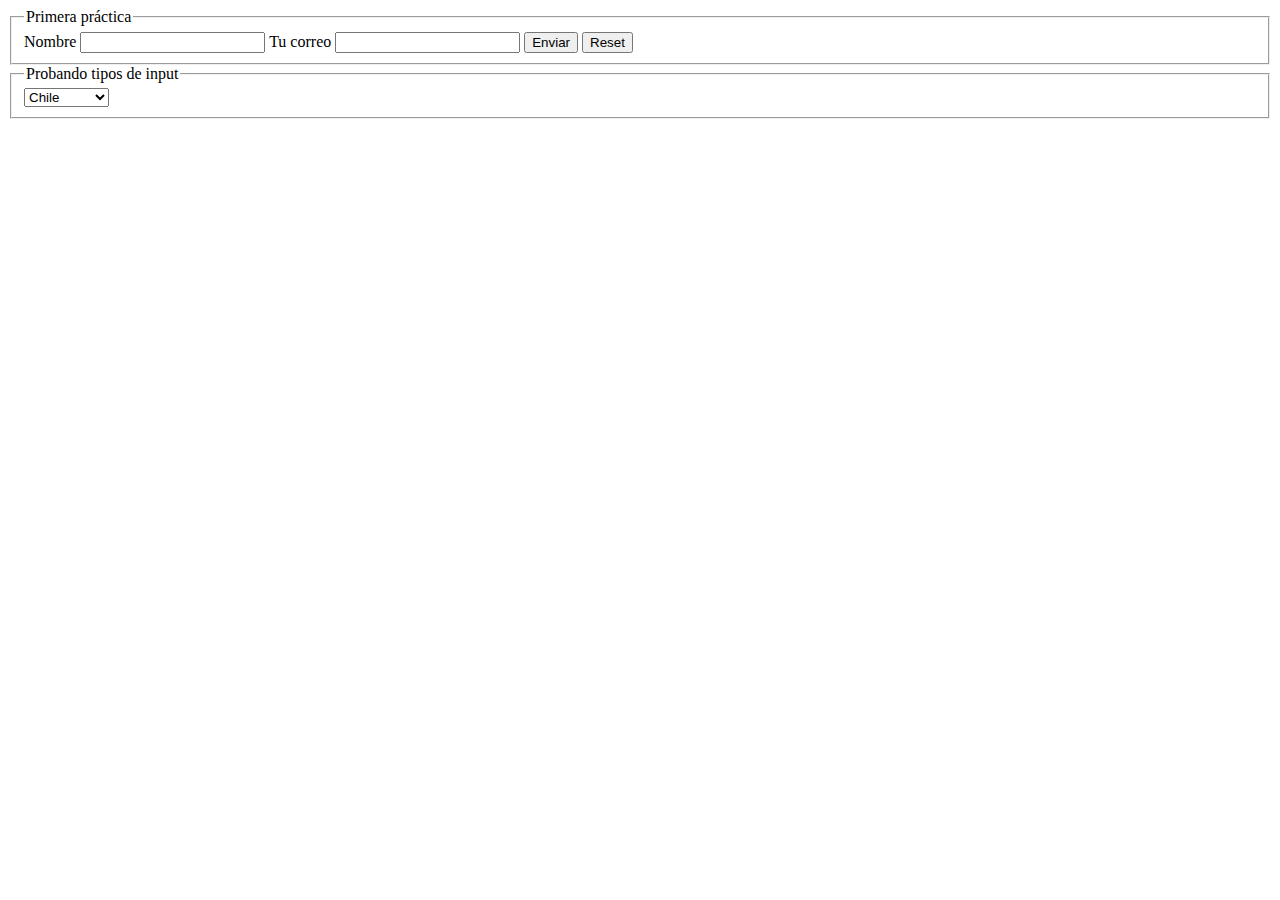
<file: etiquetas-de-formulario.html>
<!DOCTYPE html>
<html lang="en">
<head>
    <meta charset="UTF-8">
    <meta http-equiv="X-UA-Compatible" content="IE=edge">
    <meta name="viewport" content="width=device-width, initial-scale=1.0">
    <title>formulario</title>
</head>
<body>
  <form action="Enviar,php" method="GET">
    <fieldset>
        <legend> Primera práctica</legend>
        <label for="tunombre"> Nombre</label>
        <input id="tunombre" type="text" name="tuNombrecli" >
        <label for="TuCorreo"> Tu correo</label>
        <input type="email" id="TuCorreo" name="Tucorreocli">
        <button>Enviar</button>
        <input type="reset" name="reseteo">
    </fieldset>
    <fieldset>
        <legend>Probando tipos de input</legend>
        <select name="seleccion">
            <option value="Valor_1" selected>Chile </option>
            <option value="valor_2">Argentina</option>
            <option value="valor_3">Venezuela</option>

        </select>
    </fieldset>
    

  </form>  
</body>
</html>
</file>
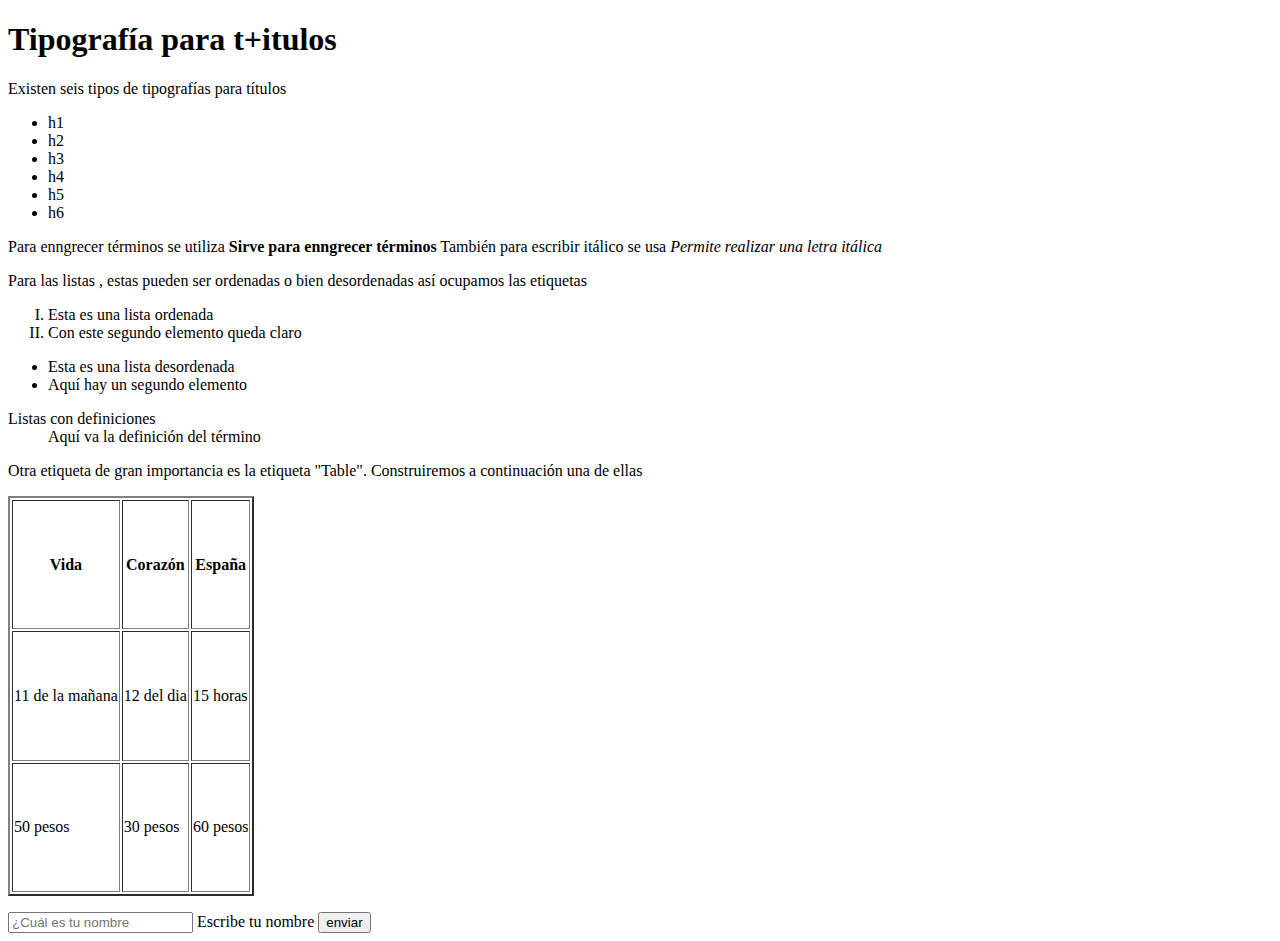
<file: etiquetas.html>
<!DOCTYPE html>
<html lang="es">
<head>
    <meta charset="UTF-8">
    <meta http-equiv="X-UA-Compatible" content="IE=edge">
    <meta name="viewport" content="width=device-width, initial-scale=1.0">
    <title>Etiquetas html</title>
</head>
<body>
    <h1>Tipografía para t+itulos</h1>
    <p> 
        Existen seis tipos de tipografías para títulos
        <ul>
            <li> h1</li>
            <li>h2</li>
            <li>h3</li>
            <li>h4</li>
            <li>h5</li>
            <li>h6</li>
        </ul>
    </p>
    <p>
        Para enngrecer términos se utiliza <strong>Sirve para enngrecer términos</strong>
        También para escribir itálico se usa <em>Permite realizar una letra itálica</em>
    </p>  
    <p>
        Para las listas , estas pueden ser ordenadas o bien desordenadas 
        así ocupamos las etiquetas 
        <ol type="I">
            <li>
                Esta es una lista ordenada
            </li>
            <li>
                Con este segundo elemento queda claro
            </li>
        </ol>
        <ul>
            <li>
                Esta es una lista desordenada
            </li>
            <li>
                Aquí hay un segundo elemento
            </li>
        </ul>
        <dl>
            <dt>
                Listas con definiciones</dt>
                <dd>
                    Aquí va la definición del término
                </dd>
            
        </dl>
    </p>
    <p>
        Otra etiqueta de gran importancia es la etiqueta "Table". Construiremos a continuación una de ellas
        <table border="2" height="400" width="">
            <tr>
            <th>Vida</th>
            <th>Corazón</th>
            <th>España</th>
        </tr>
        <tr>
            <td>11 de la mañana</td>
            <td>12 del dia</td>
            <td>15 horas</td>
        </tr>
        <tr>
            <td>50 pesos</td>
            <td>30 pesos</td>
            <td>60 pesos</td>
        </tr>
        </table>
    </p>
    <form action="enviar.php" method="GET">
        <input id="usuario" type="email" placeholder="¿Cuál es tu nombre" >
        <label> Escribe tu nombre</label>
        <button>enviar</button>

    </form>
    
</body>
</html>
</file>
